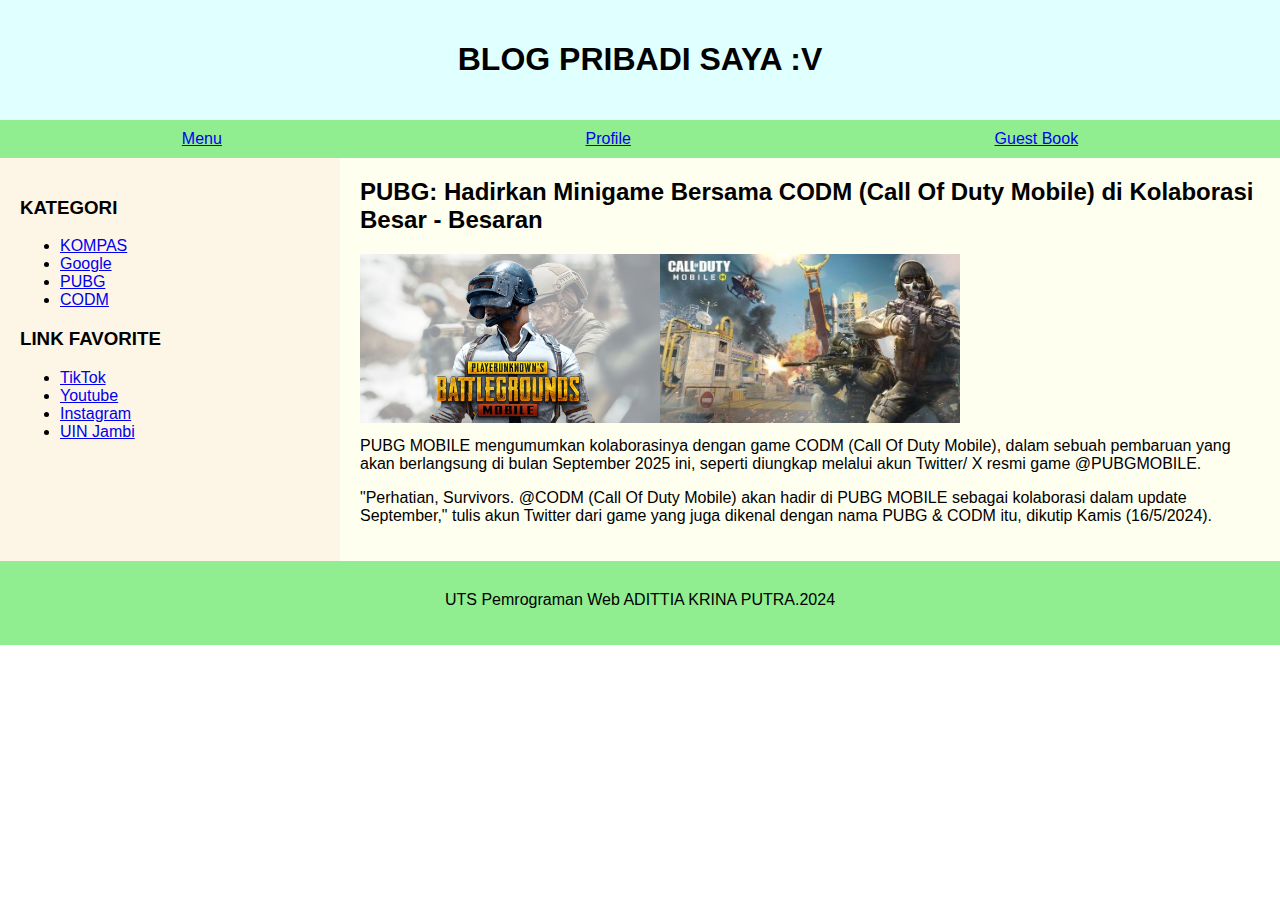
<file: index.html>
<!DOCTYPE html>
<html lang="en">
<head>
  <meta charset="UTF-8">
  <meta name="viewport" content="width=device-width, initial-scale=1.0">
  <title>TUGAS UTS PEMROGRAMAN</title>
  <link rel="stylesheet" href="style.css">
</head>
<body>
  <header>
    <h1>BLOG PRIBADI SAYA :V</h1>
  </header>
  <nav>
    <ul>
      <li><a href="#">Menu</a></li>
      <li><a href="profile.html">Profile</a></li>
      <li><a href="https://www.sepriano.com/">Guest Book</a></li>
    </ul>
  </nav>
  <main>
    <section class="sidebar">
      <h3>KATEGORI</h3>
      <ul>
        <li><a href="https://www.kompas.com/">KOMPAS</a></li>
        <li><a href="https://google.com">Google</a></li>
        <li><a href="https://pubg.com/en/main ">PUBG </a></li>
        <li><a href="https://www.callofduty.com/mobile">CODM</a></li>
      </ul>
      <h3>LINK FAVORITE</h3>
      <ul>
        <li><a href="https://tiktok.com">TikTok</a></li>
        <li><a href="https://www.youtube.com/">Youtube</a></li>
        <li><a href="https://instagram.com">Instagram</a></li>
        <li><a href="https://uinjambi.ac.id/">UIN Jambi</a></li>
      </ul>
    </section>
    <section class="content">
      <h2>PUBG: Hadirkan Minigame Bersama CODM (Call Of Duty Mobile) di Kolaborasi Besar - Besaran</h2>
      <img width="300" src="assets/image/wallpaper-pubg-keren.png" alt="My Image Description"><img width="300" src="assets/image/call-of-duty-mobile.jpg" alt="My Image Description">
      <p>PUBG MOBILE mengumumkan kolaborasinya dengan game CODM (Call Of Duty Mobile), dalam sebuah pembaruan yang akan berlangsung di bulan September 2025 ini, seperti diungkap melalui akun Twitter/ X resmi game @PUBGMOBILE.</p>
      <p>"Perhatian, Survivors. @CODM (Call Of Duty Mobile) akan hadir di PUBG MOBILE sebagai kolaborasi dalam update September," tulis akun Twitter dari game yang juga dikenal dengan nama PUBG & CODM itu, dikutip Kamis (16/5/2024).</p>
    </section>
  </main>
  <footer>
    <p>UTS Pemrograman Web ADITTIA KRINA PUTRA.2024</p>
  </footer>
</body>
</html>
</file>
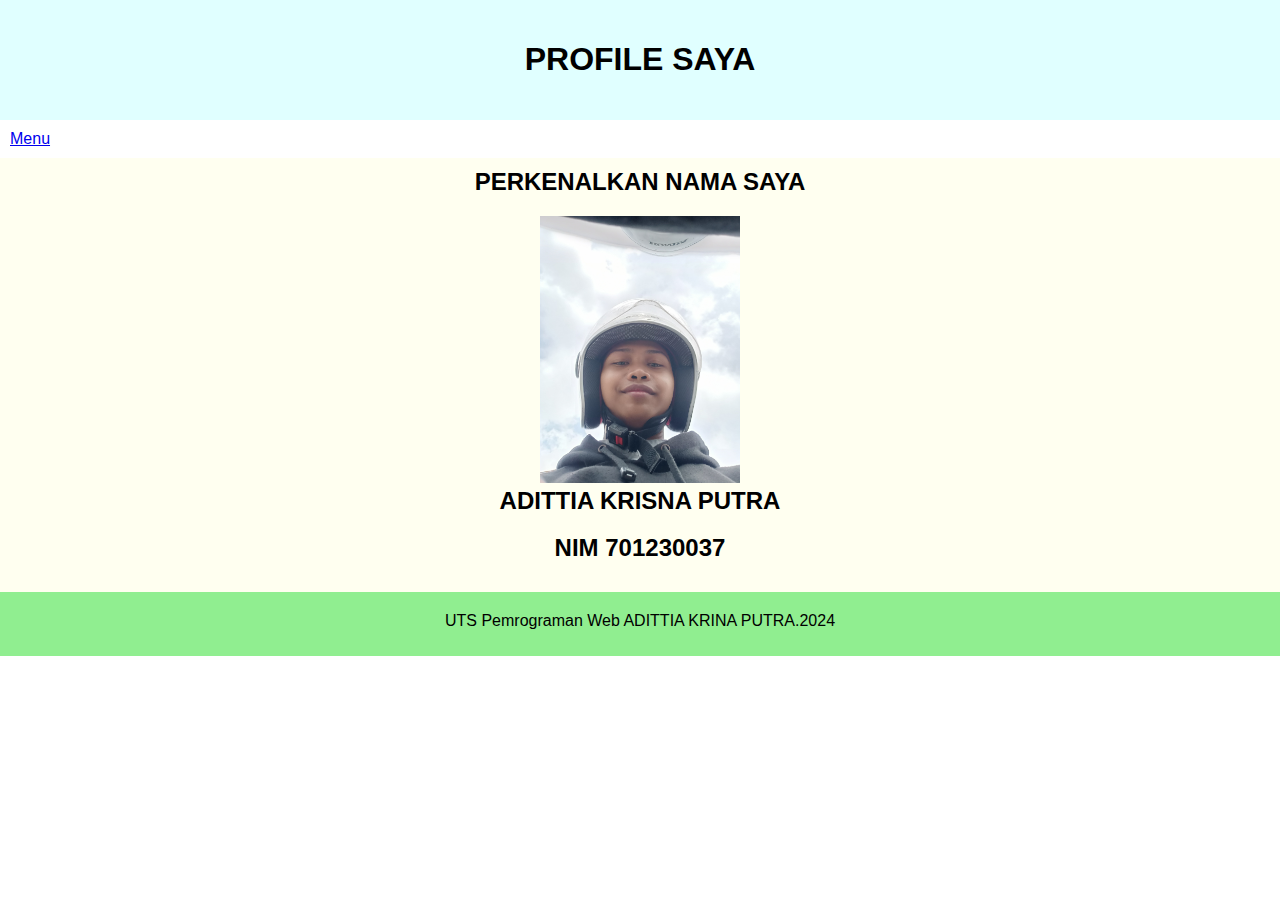
<file: profile.html>
<!DOCTYPE html>
<html lang="en">
<head>
  <meta charset="UTF-8">
  <meta name="viewport" content="width=device-width, initial-scale=1.0">
  <title>TUGAS UTS PEMROGRAMAN</title>
  <link rel="stylesheet" href="style1.css">
</head>
<body>
  <header>
    <h1>PROFILE SAYA </h1>
  </header>
  <nav>
    <ul>
      <a href="index.html" class="btn btn-primary float-right">Menu</a>
    </ul>
  </nav>
  <main>
    <section class="content"> 
      <head>
      <h2>PERKENALKAN NAMA SAYA</h2> 
      <img width="200px" src="assets/image/WhatsApp Image 2024-05-17 at 19.31.03.jpeg" alt="My Image Description">
      <h2>ADITTIA KRISNA PUTRA</h2>
      <h2>NIM 701230037</h2>
    </head> 
    </section>
  </main>
  <footer>
    <p>UTS Pemrograman Web ADITTIA KRINA PUTRA.2024</p>
  </footer>
</body>
</html>
</file>
<file: style.css>
body {
    margin: 0;
    padding: 0;
    font-family: sans-serif;
    color: black;
  }
  
  header {
    background-color: #E0FFFF;
    padding: 20px;
    text-align: center;
  }
  
  nav {
    background-color: #90EE90;
    padding: 10px;
  }
  
  nav ul {
    list-style: none;
    margin: 0;
    padding: 0;
    display: flex;
    justify-content: space-around;
  }
  
  nav li {
    margin-right: 20px;
  }
  
  main {
    display: flex;
  }
  
  .content {
    flex: 3;
    padding: 20px;
    background-color: 	#FFFFF0;
  }
  
  .sidebar {
    flex: 1;
    padding: 20px;
    background-color: 	#FDF5E6;
  } 
  
  h2 {
    margin-top: 0;
  }
  
  p {
    margin-top: 10px;
  }
  
  footer {
    background-color: #90EE90;
    padding: 20px;
    text-align: center;
  }
</file>
<file: style1.css>
body {
    margin: 0;
    padding: 0;
    font-family: sans-serif;
    color: black;
  }
  
  header {
    background-color: #E0FFFF;
    padding: 20px;
    text-align: center;
  }
  
  nav {
    width: 1%;
    padding: 10px;
    background-color: #FFFFFF;
  }
  
  nav ul {
    list-style: none;
    margin: 0;
    padding: 0;
    display: flex;
    justify-content: space-around;
  }
  
  nav li {
    margin-right: 20px;
  }
  
  main {
    display: flex;
  }
  
  .content {
    flex: 3;
    padding: 10px;
    background-color: 	#FFFFF0;
    text-align: center;
  }

  .sidebar {
    flex: 1;
    padding: 20px;
    background-color: 	#FDF5E6;
  } 
  
  h2 {
    margin-top: 0;
  }
  
  p {
    margin-top: 10px;
  }
  
  footer {
    background-color: #90EE90;
    padding: 10px;
    text-align: center;
  }
</file>
